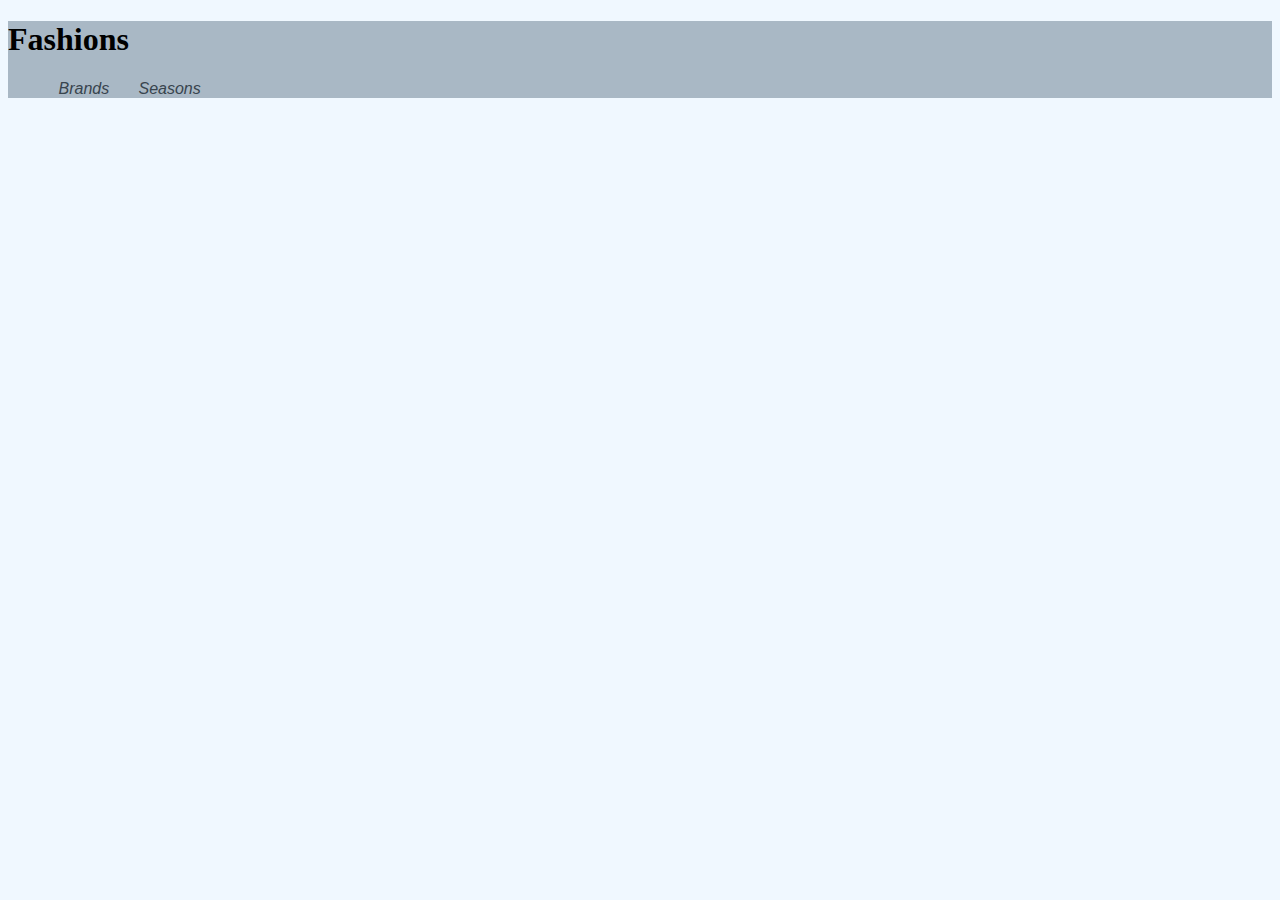
<file: kategori.html>
<!DOCTYPE html>
<html lang="en">
  <head>
    <meta charset="UTF-8" />
    <meta name="viewport" content="width=device-width, initial-scale=1.0" />
    <title>Kategori</title>
    <link rel="stylesheet" href="css/style.css" />
    <link rel="stylesheet" href="css/layout.css" />
  </head>
  <body class="category">
    <header class="mainNav">
      <h1>Fashions</h1>
      <nav>
        <a href="kategori.html"></a>
        <a href="#">Brands</a>
        <a href="#">Seasons</a>
      </nav>
    </header>
    <main>
      <div class="brandList">
        <section class="letterGroup">
          <ol>
            <li><a href="produktliste.html"></a></li>
            <li><a href="produktliste.html"></a></li>
            <li><a href="produktliste.html"></a></li>
            <li><a href="produktliste.html"></a></li>
            <li><a href="produktliste.html"></a></li>
            <li><a href="produktliste.html"></a></li>
          </ol>
        </section>
      </div>
    </main>
  </body>
</html>
</file>
<file: css/style.css>
html {
  height: 100%;
  margin: 0;
  background-color: aliceblue;
}
</file>
<file: css/layout.css>
li {
  list-style: none;
}
a {
  text-decoration: none;
  color: rgb(56, 68, 78);
  padding: 0em;
  font-family: "Poppins", sans-serif;
  font-weight: 400;
  font-style: italic;
  padding-left: 2%;
}
a:hover {
  color: aliceblue;
}

.navbar {
  display: flex;
  justify-content: space-between;
  align-items: center;
  padding: 1em;
  font-family: "Poppins", sans-serif;
  font-weight: 50;
  font-style: italic;
  background-color: rgb(169, 184, 197);
}
header {
  background-color: rgb(169, 184, 197);
  height: 100%;
}
/*.bar {
  display: block;
  width: 25px;
  height: 3px;
  margin: 5px auto;
  transition: all 0.5s ease-in-out;
  background-color: black;
}*/

.nav-menu {
  display: flex;
  justify-content: space-between;
  align-items: center;
  z-index: 500;
}

.nav-item {
  margin-left: 5rem;
}

.nav-link {
  font-size: 1rem;
  font-weight: 00;
  color: rgb(56, 68, 78);
}

.nav-link:hover {
  color: #faf0fa;
}

.nav-logo {
  width: 5em;
  height: auto;
}
</file>
